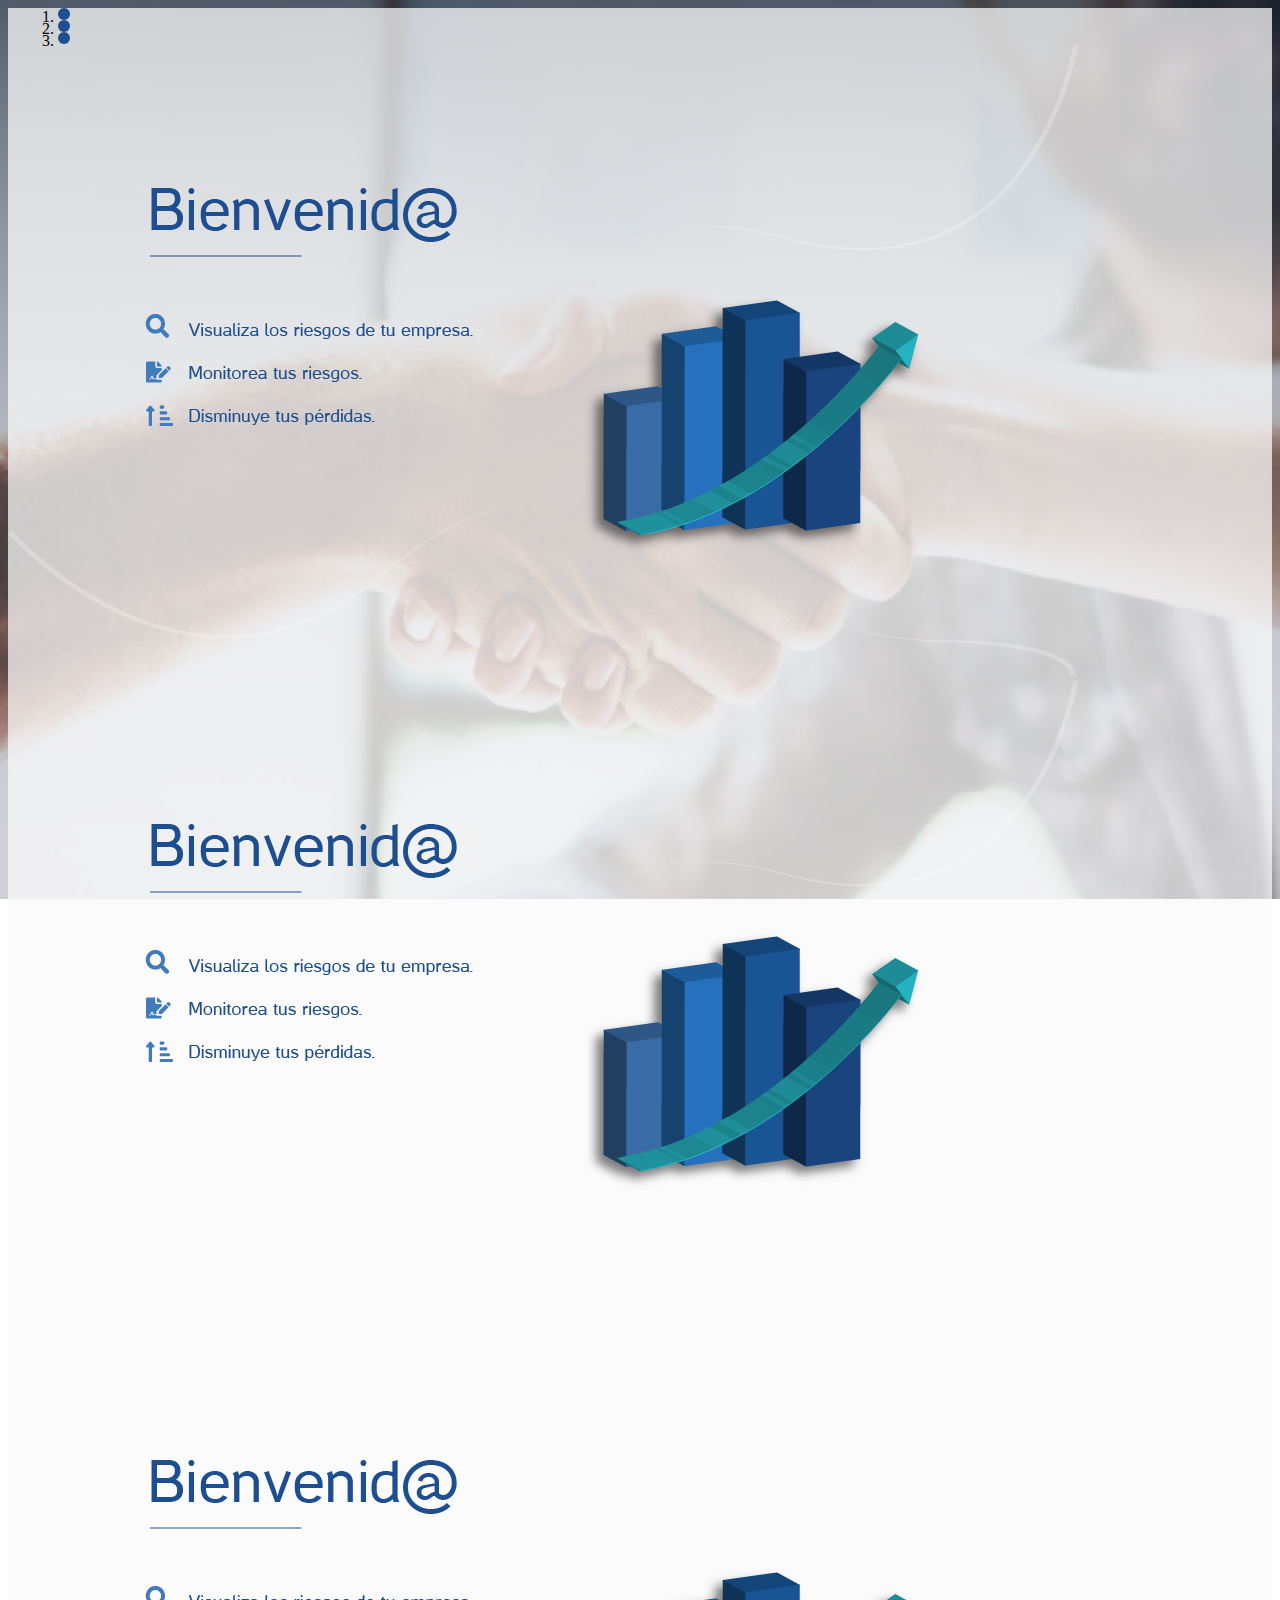
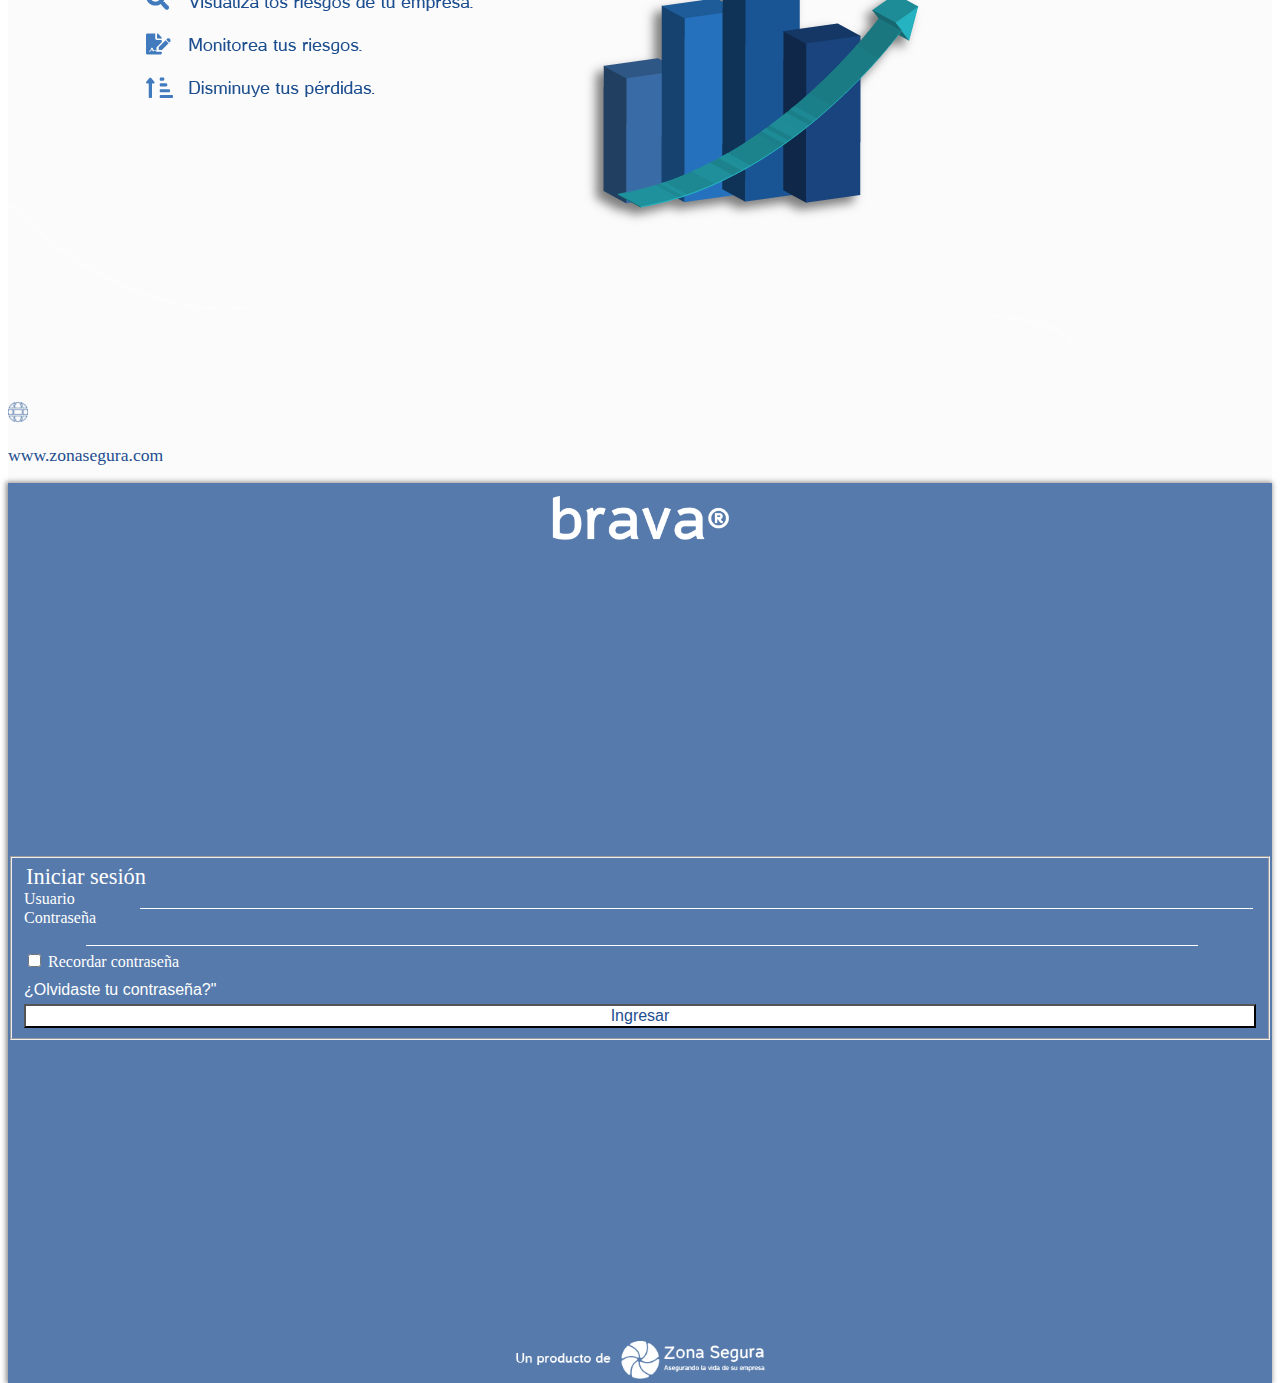
<file: index.html>
<!DOCTYPE html>
<html lang="en">
<head>
	<meta charset="UTF-8">
	<meta name="viewport" content="width=device-width, initial-scale=1.0">
	<!-- CSS only -->
	<link href="https://cdn.jsdelivr.net/npm/bootstrap@5.2.2/dist/css/bootstrap.min.css" rel="stylesheet" integrity="sha384-Zenh87qX5JnK2Jl0vWa8Ck2rdkQ2Bzep5IDxbcnCeuOxjzrPF/et3URy9Bv1WTRi" crossorigin="anonymous">
	<link rel="stylesheet" rel="stylesheet" href="css/styles.css">
	<link rel="stylesheet" rel="stylesheet" href="css/responsive.css">
	<!-- JavaScript Bundle with Popper -->
	<script src="https://cdn.jsdelivr.net/npm/bootstrap@5.2.2/dist/js/bootstrap.bundle.min.js" integrity="sha384-OERcA2EqjJCMA+/3y+gxIOqMEjwtxJY7qPCqsdltbNJuaOe923+mo//f6V8Qbsw3" crossorigin="anonymous"></script>
	<title>Brava</title>
</head>
<body>
	<div class="container-fluid">
		<div class="row">
			<div class="d-none d-md-flex col-md-6 col-lg-8 col-xl-8 col-xxl-8 p-0 pt-md-4 pb-md-4 box-aside">
				<div class="col-12">
					<div id="carouselExampleIndicators" class="carousel slide mb-4" data-bs-ride="carousel">
				  		<ol class="botones-slider carousel-indicators ">
				    		<li data-bs-target="#carouselExampleIndicators" data-bs-slide-to="0" class="active btn-slider item-li"></li>
				    		<li data-bs-target="#carouselExampleIndicators" data-bs-slide-to="1" class="btn-slider item-li"></li>
				    		<li data-bs-target="#carouselExampleIndicators" data-bs-slide-to="2" class="btn-slider item-li"></li>
				    	</ol>
				    	<div class="carousel-inner">
				    		<div class="carousel-item active">
				      			<img src="img/img-slide1.png" class="d-block w-100" alt="...">
				    		</div>
				    		<div class="carousel-item">
				      			<img src="img/img-slide1.png" class="d-block w-100" alt="...">
				    		</div>
				    		<div class="carousel-item">
				      			<img src="img/img-slide1.png" class="d-block w-100" alt="...">
				    		</div>
				  		</div>
					</div>
				</div>
				<div class="col-10 offset-1 d-flex flex-row align-items-bassline" id="contenedor-dir">
					<img src="img/web.png" id="icono-web">
					<a id="dir-web" href="https://zonasegura.com.co/"><p>www.zonasegura.com</p></a>
				</div>
			</div>
			<div class="col-12 col-sm-12 col-md-6 col-lg-4 col-xl-4 col-xxl-4 p-0
			pt-5 pb-5 pt-md-3 pb-md-4 box-aside">
				<div class="col-12 box-logo">
					<img src="img/brava.png" alt="" class="">
				</div>
				<form action="" class="col-10 mt-5 mb-5  offset-1">
					<fieldset class="col-12" style="height: 100%;">
						<div class="col-12">
							<legend>Iniciar sesión</legend>
						</div>
						<div class="col-10 mt-4 offset-1">
							<label for="" class="form-label">Usuario</label>
							<input type="text" class="form-control inp">
						</div>
						<div class="col-10 mt-4 offset-1">
							<label for="" class="form-label">Contraseña</label>
							<input type="password" class="form-control inp">
						</div>
						<div class="col-10 mt-4 offset-1 box-checks">
							<div class="grupo-checks">
								<input type="checkbox" clas="form-check-input" id="flexCheckDefault">
								<label for="flexChekDefault" class="form-check-label">Recordar contraseña</label>
							</div>
							<div class="grupo-checks">
									<button class="btn-olvidaste">¿Olvidaste tu contraseña?"</button>
							</div>
						</div>
						<button type="submit" class="col-8 mt-4 offset-2 btn rounded-pill btn-ingreso">Ingresar</button>
					</fieldset>
				</form>
				<div class="col-12 box-logo">
					<img src="img/Recurso11.png" alt="" class="">
				</div>
			</div>
		</div>
	</div>
</body>
</html>
</file>
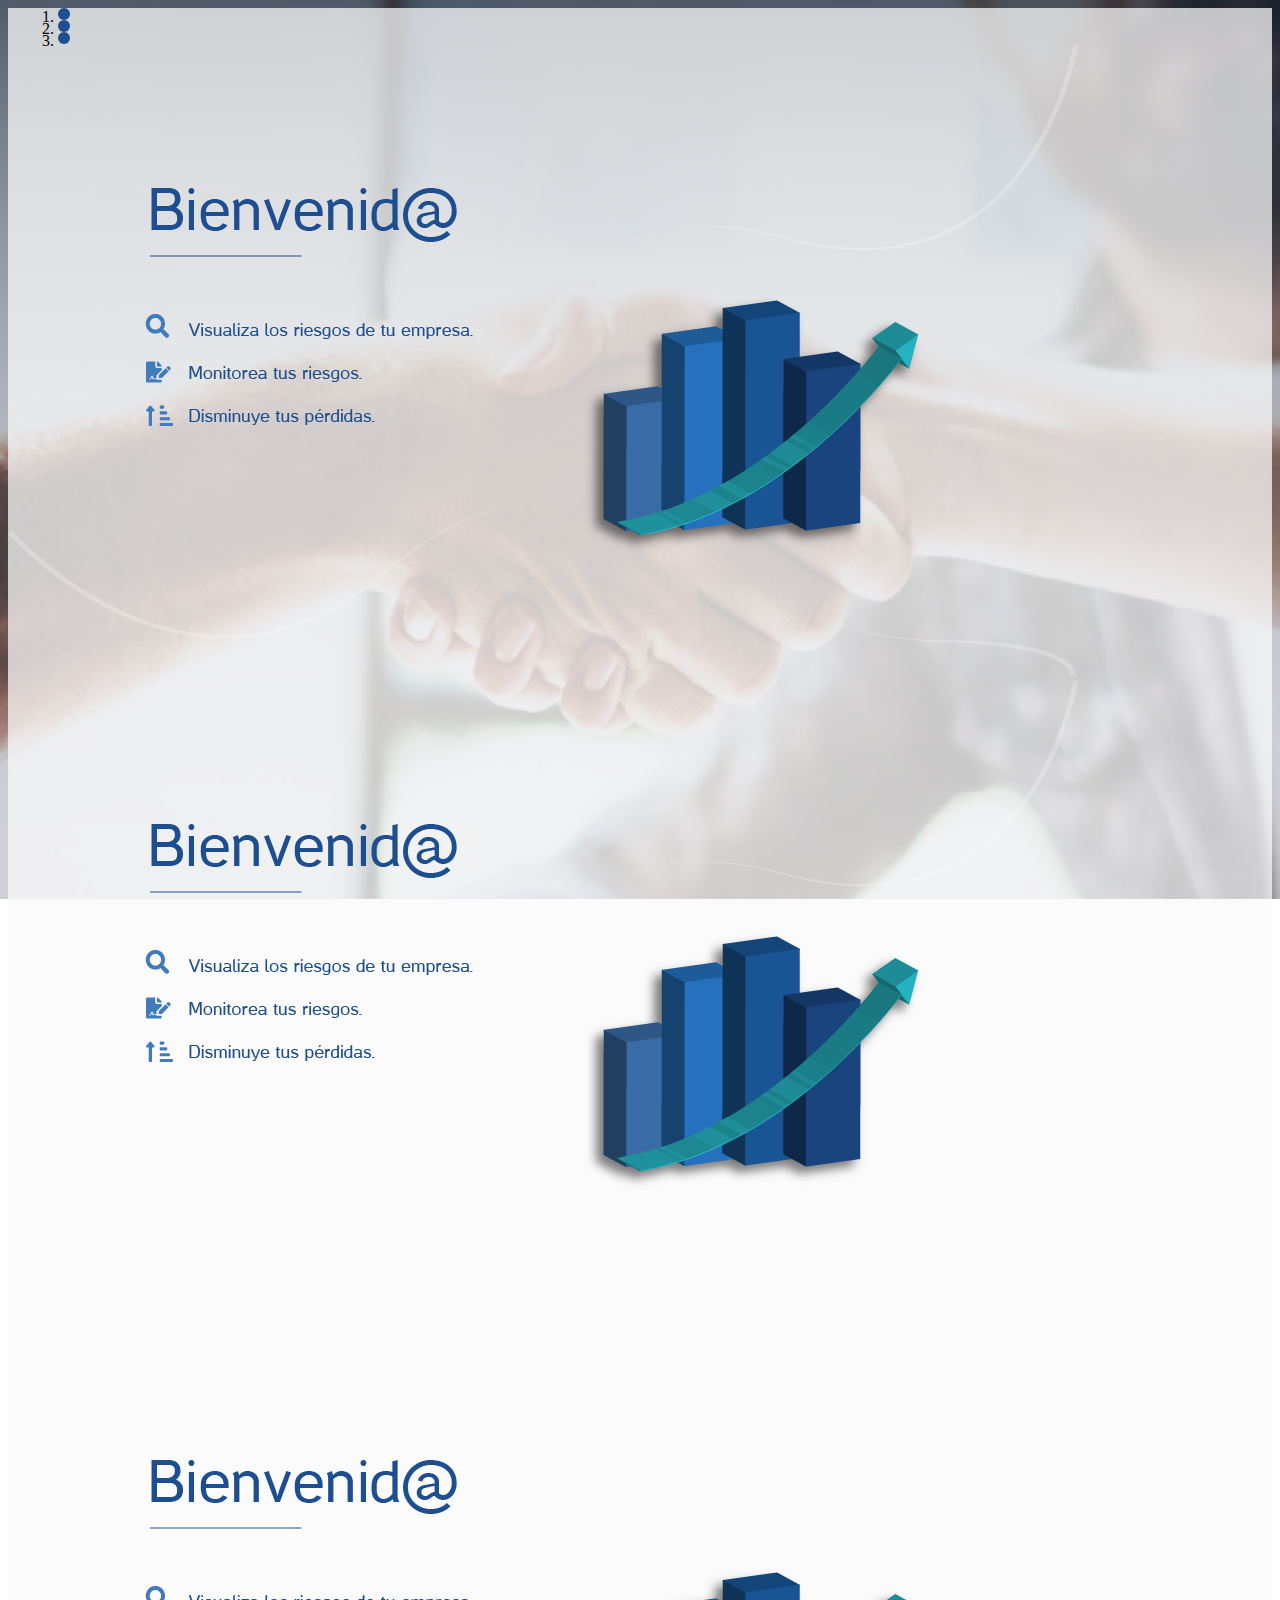
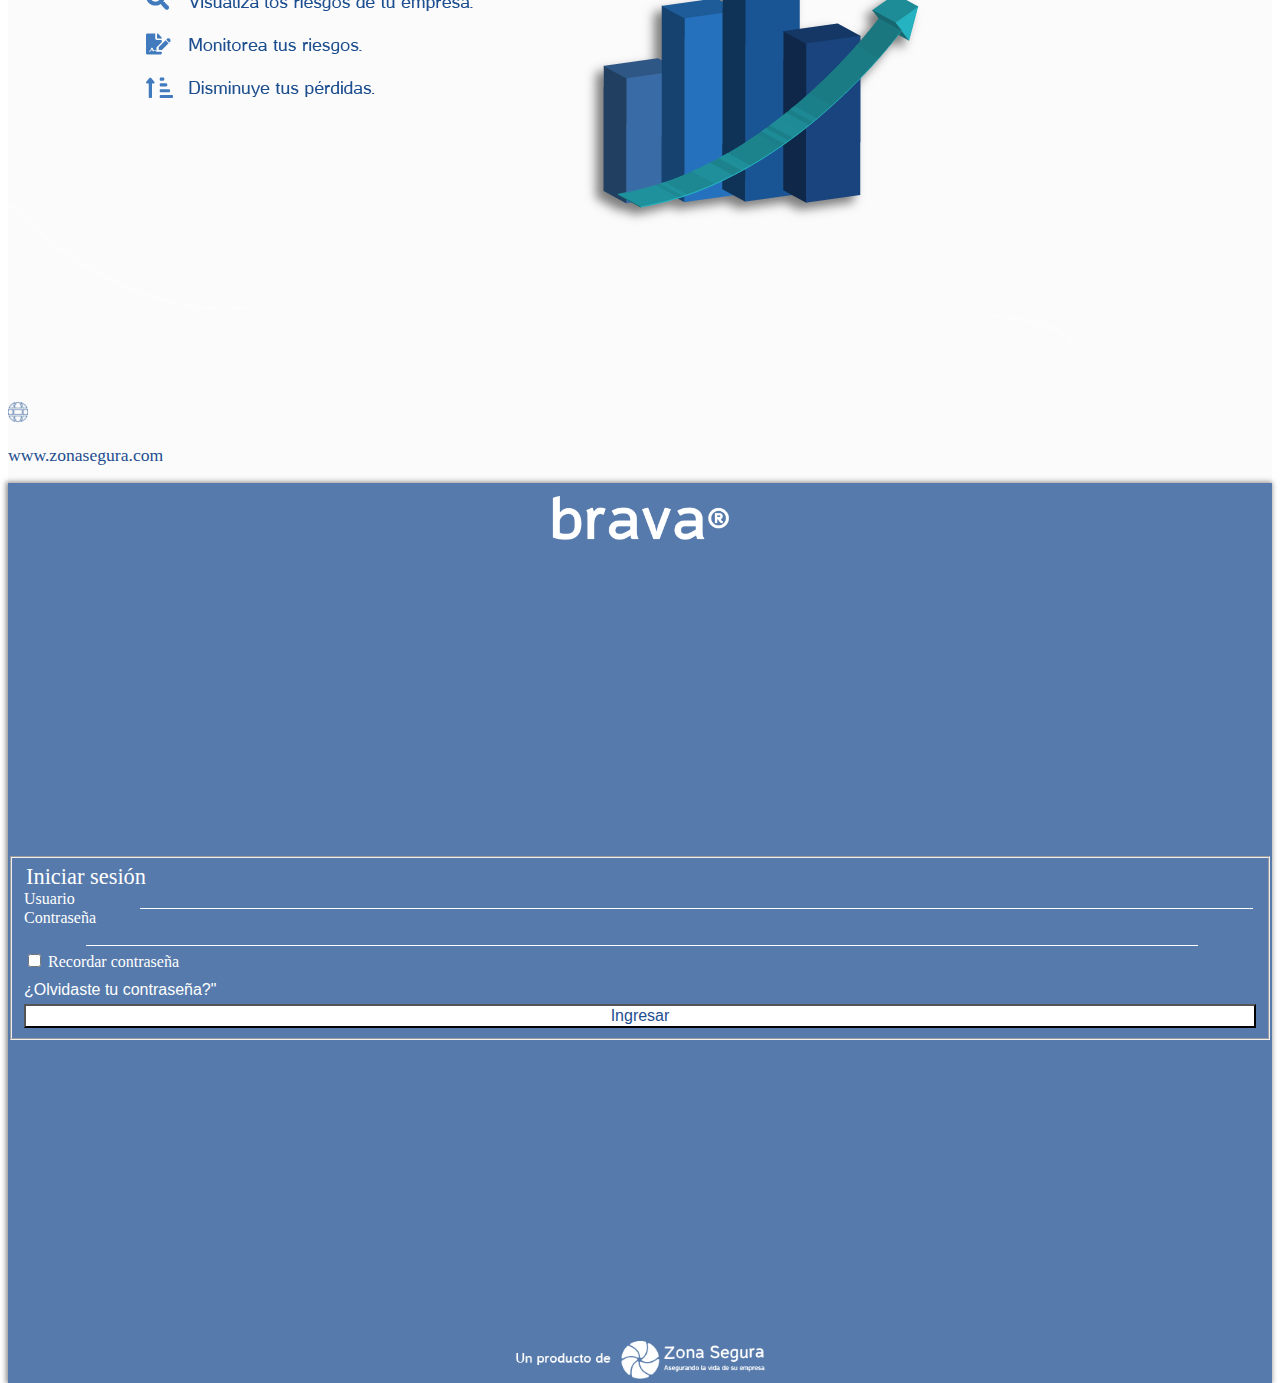
<file: index2.html>
<!DOCTYPE html>
<html lang="en">
<head>
	<meta charset="UTF-8">
	<meta name="viewport" content="width=device-width, initial-scale=1.0">
	<!-- CSS only -->
	<link href="https://cdn.jsdelivr.net/npm/bootstrap@5.2.2/dist/css/bootstrap.min.css" rel="stylesheet" integrity="sha384-Zenh87qX5JnK2Jl0vWa8Ck2rdkQ2Bzep5IDxbcnCeuOxjzrPF/et3URy9Bv1WTRi" crossorigin="anonymous">
	<link rel="stylesheet" rel="stylesheet" href="css/styles.css">
	<link rel="stylesheet" rel="stylesheet" href="css/responsive.css">
	<!-- JavaScript Bundle with Popper -->
	<script src="https://cdn.jsdelivr.net/npm/bootstrap@5.2.2/dist/js/bootstrap.bundle.min.js" integrity="sha384-OERcA2EqjJCMA+/3y+gxIOqMEjwtxJY7qPCqsdltbNJuaOe923+mo//f6V8Qbsw3" crossorigin="anonymous"></script>
	<title>Brava</title>
</head>
<body>
	<div class="container-fluid">
		<div class="row">
			<div class="d-none d-md-flex col-md-6 col-lg-8 col-xl-8 col-xxl-8 p-0 pt-md-4 pb-md-4 box-aside">
				<div class="col-12">
					<div id="carouselExampleIndicators" class="carousel slide mb-4" data-bs-ride="carousel">
				  		<ol class="botones-slider carousel-indicators ">
				    		<li data-bs-target="#carouselExampleIndicators" data-bs-slide-to="0" class="active btn-slider item-li"></li>
				    		<li data-bs-target="#carouselExampleIndicators" data-bs-slide-to="1" class="btn-slider item-li"></li>
				    		<li data-bs-target="#carouselExampleIndicators" data-bs-slide-to="2" class="btn-slider item-li"></li>
				    	</ol>
				    	<div class="carousel-inner">
				    		<div class="carousel-item active">
				      			<img src="img/img-slide1.png" class="d-block w-100" alt="...">
				    		</div>
				    		<div class="carousel-item">
				      			<img src="img/img-slide1.png" class="d-block w-100" alt="...">
				    		</div>
				    		<div class="carousel-item">
				      			<img src="img/img-slide1.png" class="d-block w-100" alt="...">
				    		</div>
				  		</div>
					</div>
				</div>
				<div class="col-10 offset-1 d-flex flex-row align-items-bassline" id="contenedor-dir">
					<img src="img/web.png" id="icono-web">
					<a id="dir-web" href="https://zonasegura.com.co/"><p>www.zonasegura.com</p></a>
				</div>
			</div>
			<div class="col-12 col-sm-12 col-md-6 col-lg-4 col-xl-4 col-xxl-4 p-0
			pt-5 pb-5 pt-md-3 pb-md-4 box-aside">
				<div class="col-12 box-logo">
					<img src="img/brava.png" alt="" class="">
				</div>
				<form action="" class="col-10 mt-5 mb-5  offset-1">
					<fieldset class="col-12" style="height: 100%;">
						<div class="col-12">
							<legend>Iniciar sesión</legend>
						</div>
						<div class="col-10 mt-4 offset-1">
							<label for="" class="form-label">Usuario</label>
							<input type="text" class="form-control inp">
						</div>
						<div class="col-10 mt-4 offset-1">
							<label for="" class="form-label">Contraseña</label>
							<input type="text" class="form-control inp">
						</div>
						<div class="col-10 mt-4 offset-1 box-checks">
							<div class="grupo-checks">
								<input type="checkbox" clas="form-check-input" id="flexCheckDefault">
								<label for="flexChekDefault" class="form-check-label">Recordar contraseña</label>
							</div>
							<div class="grupo-checks">
									<button class="btn-olvidaste">¿Olvidaste tu contraseña?"</button>
							</div>
						</div>
						<button type="submit" class="col-8 mt-4 offset-2 btn rounded-pill btn-ingreso">Ingresar</button>
					</fieldset>
				</form>
				<div class="col-12 box-logo">
					<img src="img/Recurso11.png" alt="" class="">
				</div>
			</div>
		</div>
	</div>
</body>
</html>
</file>
<file: css/styles.css>
*{
}
body{
	background-image: url(../img/Recurso1.png);
	background-size: cover;
	background-repeat: no-repeat;
	background-attachment: fixed;
    background-position: center;
    height: 100vh;
    box-sizing: border-box;
    overflow: auto;
}
body::-webkit-scrollbar{
	width: 10px;
	height: 10px;
	background: blue;
}
body::-webkit-scrollbar-track{
	background:rgb(50 79 139);
} 

body::-webkit-scrollbar-thumb{
			background: rgb(26 48 95);
			border-radius: 2px;
}
body::-webkit-scrollbar-thumb:hover{
			background: #546caf;
}
.box-aside{
	min-height: 100vh;
	box-sizing: border-box;
	overflow: hidden;
}
.box-aside:nth-of-type(1){
		flex-direction: column;
		justify-content: center;
		background: rgba(250,250,250,.75);

}
.botones-slider
{
	margin:0;
	width: auto;
}
.botones-slider .item-li{
	border: none;
	padding: 0;
	margin: 10px;
	border-radius: 100%;
	height: 15px;
	width: 12px;
    background: rgb(29,78,143);
}
#icono-web{
	width: 20px;
	height: 20px;
}
#dir-web{
	color: rgb(29,78,143);
	margin-left:20px; 
	text-decoration: none;
	transform: translateY(-4px);
}
.box-aside:nth-of-type(2){
	background: rgba(29,78,143,.75);
	box-shadow: -1px 0px 5px 1px rgb(107 103 103 / 75%);
	display: flex;
	flex-direction: column;
	justify-content: space-between;
}
.box-logo{
	text-align: center;
}
.box-logo:nth-of-type(1) img{
	width: 90%;
	min-width: 150px;
}
.box-logo:nth-of-type(2) img{
	width: 60%;
	min-width: 150px;
}
form{

 color:white;
}
fieldset{
display: flex;
flex-direction: column;
justify-content: space-around;
font-size: .8em;
}
legend{
	font-size: 1.2em;
}
.inp{
	width: 90%;
	margin-left: 5%;
	background: none;
    border: none;
    border-bottom: 1px solid white;
    border-radius: 0px;
    color: white;
    outline-width: 0 !important;
    box-shadow: none;
    -moz-box-shadow: none;
    -webkit-box-shadow: none;
}
.inp:focus{
	background: none;
    border: none;
    border-bottom: 1px solid white;
    border-radius: 0px;
    color: white;
    outline-width: 0 !important;
    box-shadow: none;
    -moz-box-shadow: none;
    -webkit-box-shadow: none;

}
.box-checks{
	display: flex;
	flex-direction: column;
	justify-content: space-between;
}
.grupo-checks{
	margin: 5px 0;
}
.btn-olvidaste{
	border:none;
	background: none;
	color: white;
	font-size: 1em;
	padding: 0;
}
.btn-ingreso{
	/*margin-left: 50%;
    transform: translateX(-50%);*/
    background: white;
    color:rgb(29,78,143);
    min-width: 100px;
    font-size: 1em;
}
.btn-ingreso:hover{
	background:none;
	color: white;
	border: 1px solid white;
}
</file>
<file: css/responsive.css>
@media (min-width: 325px) {
	.box-logo{
		text-align: center;
	}
	.box-logo:nth-of-type(1) img{
		width: 350px;
	}
	.box-logo:nth-of-type(2) img{
		width: 250px;
	}
	legend{
	font-size: 1.4em;
	}
	fieldset{
		font-size:1em;
	}
}
/*  Small devices (landscape phones, 576px and up) */
@media (min-width: 576px) {
	.box-checks{
		flex-direction: row;
	}
}

/* Medium devices (tablets, 768px and up) */
@media (min-width: 768px) {
	.botones-slider
	{
		margin:-30px 0px;
		width: auto;
	}
	#contenedor-dir{
		margin-top: 50px;
	}
	.botones-slider .item-li{
		border: none;
		padding: 0;
		margin: 10px;
		border-radius: 100%;
		height: 10px;
		width: 10px;
	    background: rgb(29,78,143);
	}
	.box-logo:nth-of-type(1) img{
		width: 320px;
		
	}
	.box-checks{
		flex-direction: column;
	}

}

/* Large devices (desktops, 992px and up) */
@media (min-width: 992px) {
	.botones-slider
	{
		margin:0;
		width: auto;
	}
	.botones-slider .item-li{
		border: none;
		padding: 0;
		margin: 10px;
		border-radius: 100%;
		height: 12px;
		width: 12px;
	    background: rgb(29,78,143);
	}
}

/*  X-Large devices (large desktops, 1200px and up) */
@media (min-width: 1200px) {
			.botones-slider
	{
		margin:0;
		width: auto;
	}
	.botones-slider .item-li{
		border: none;
		padding: 0;
		margin: 0px 10px;
		border-radius: 100%;
		height: 12px;
		width: 12px;
	    background: rgb(29,78,143);
	}
	#dir-web{
		font-size: 1.1em;
	}
}

/* XX-Large devices (larger desktops, 1400px and up) */
@media (min-width: 1400px) {

}
</file>
